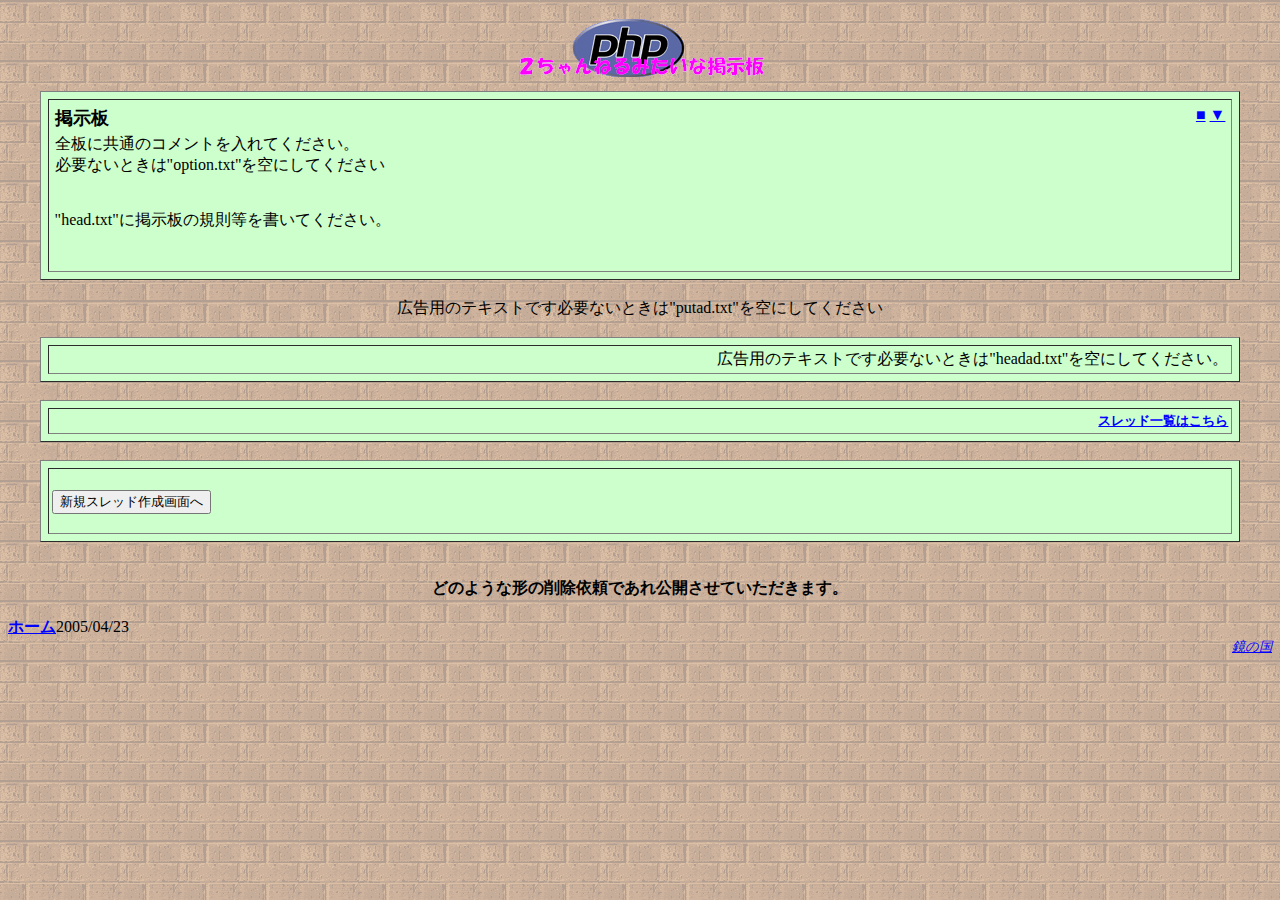
<file: bbs18c/board/index.html>
<html>
<head>
<meta http-equiv="Content-Type" content="text/html; charset=Shift_JIS">
<meta http-equiv="Pragma" content="no-cache">
<meta http-equiv="Cache-Control" content="no-cache">
<script type="text/javascript"><!--
function l(e){
 var N=getCookie("NAME"),M=getCookie("MAIL"),i;
 with(document) for(i=0;i<forms.length;i++)if(forms[i].FROM&&forms[i].mail)with(forms[i]){
  FROM.value=N;
  mail.value=M;
 }
}
onload=l;
function getCookie(key, tmp1, tmp2, xx1, xx2, xx3) {
 tmp1 = " " + document.cookie + ";";
 while(tmp1.match(/\+/)) {tmp1 = tmp1.replace("+", " ");};
 xx1 = xx2 = 0;
 len = tmp1.length;
 while (xx1 < len) {
  xx2 = tmp1.indexOf(";", xx1);
  tmp2 = tmp1.substring(xx1 + 1, xx2);
  xx3 = tmp2.indexOf("=");
  if (tmp2.substring(0, xx3) == key) {return(unescape(tmp2.substring(xx3 + 1, xx2 - xx1 - 1)));}
  xx1 = xx2 + 1;
 }
 return("");
}
//--></script>
<style type="text/css"><!--
img {border:0;}
--></style>
<title>�f����</title>
</head>
<body bgcolor="#EFEFEF" text="#000000" link="#0000FF" alink="#FF0000" vlink="#660099" background="../ba.gif">
<center><a href="../../"><img src="../php.gif" border="0"></a></center>
<table border="1" cellspacing="7" cellpadding="3" width="95%" bgcolor="#CCFFCC" align="center">
 <tr>
  <td align="center">
   <table border="0" cellpadding="1" width="100%">
    <tr>
     <td nowrap colspan="2"><font size="+1"><b>�f����</b></font><br></td>
     <td nowrap width="5%" align="right" valign="top"><a href="#menu">��</a> <a href="#1">��</a></td>
    </tr>
    <tr>
     <td colspan="3">�S�ɋ��ʂ̃R�����g�����Ă��������B<br>
�K�v�Ȃ��Ƃ���"option.txt"����ɂ��Ă�������<br>
<br><p>"head.txt"�Ɍf���̋K�����������Ă��������B</p><br></td>
    </tr>
   </table>
  </td>
 </tr>
</table>
<br><center>�L���p�̃e�L�X�g�ł��K�v�Ȃ��Ƃ���"putad.txt"����ɂ��Ă�������</center>

<br><table border="1" cellspacing="7" cellpadding="3" width="95%" bgcolor="#CCFFCC" align="center">
 <tr>
  <td>
<div align="right"> �L���p�̃e�L�X�g�ł��K�v�Ȃ��Ƃ���"headad.txt"����ɂ��Ă��������B</div>
  </td>
 </tr>
</table><br>
<a name="menu"></a>
<table border="1" cellspacing="7" cellpadding="3" width="95%" bgcolor="#CCFFCC" align="center">
 <tr>
  <td><font size="2">
   <div align="right"><a href="subback.html"><b>�X���b�h�ꗗ�͂�����</b></a></div>
  </td>
 </tr>
</table><br>

<table border="1" cellspacing="7" cellpadding="3" width="95%" bgcolor="#CCFFCC" align="center">
 <tr>
  <td><br>
   <form method="post" action="../test/bbs.php">
   <input type="hidden" name="bbs" value="board">
   <input type="hidden" name="new" value="thread">
   <input type="submit" value="�V�K�X���b�h�쐬��ʂ�" name="submit">
   </form>
  </td>
 </tr>
</table>
<center><br><br>
<b>�ǂ̂悤�Ȍ`�̍폜�˗��ł�����J�����Ă��������܂��B</b>
</center>
<br>
<a href="../../"><b>�z�[��</b></a>2005/04/23
<address>
<div align="right"><a href="http://script.s16.xrea.com" target="_blank"><small>���̍�</small></a></div>
</address>
</body>
</html>
</file>
